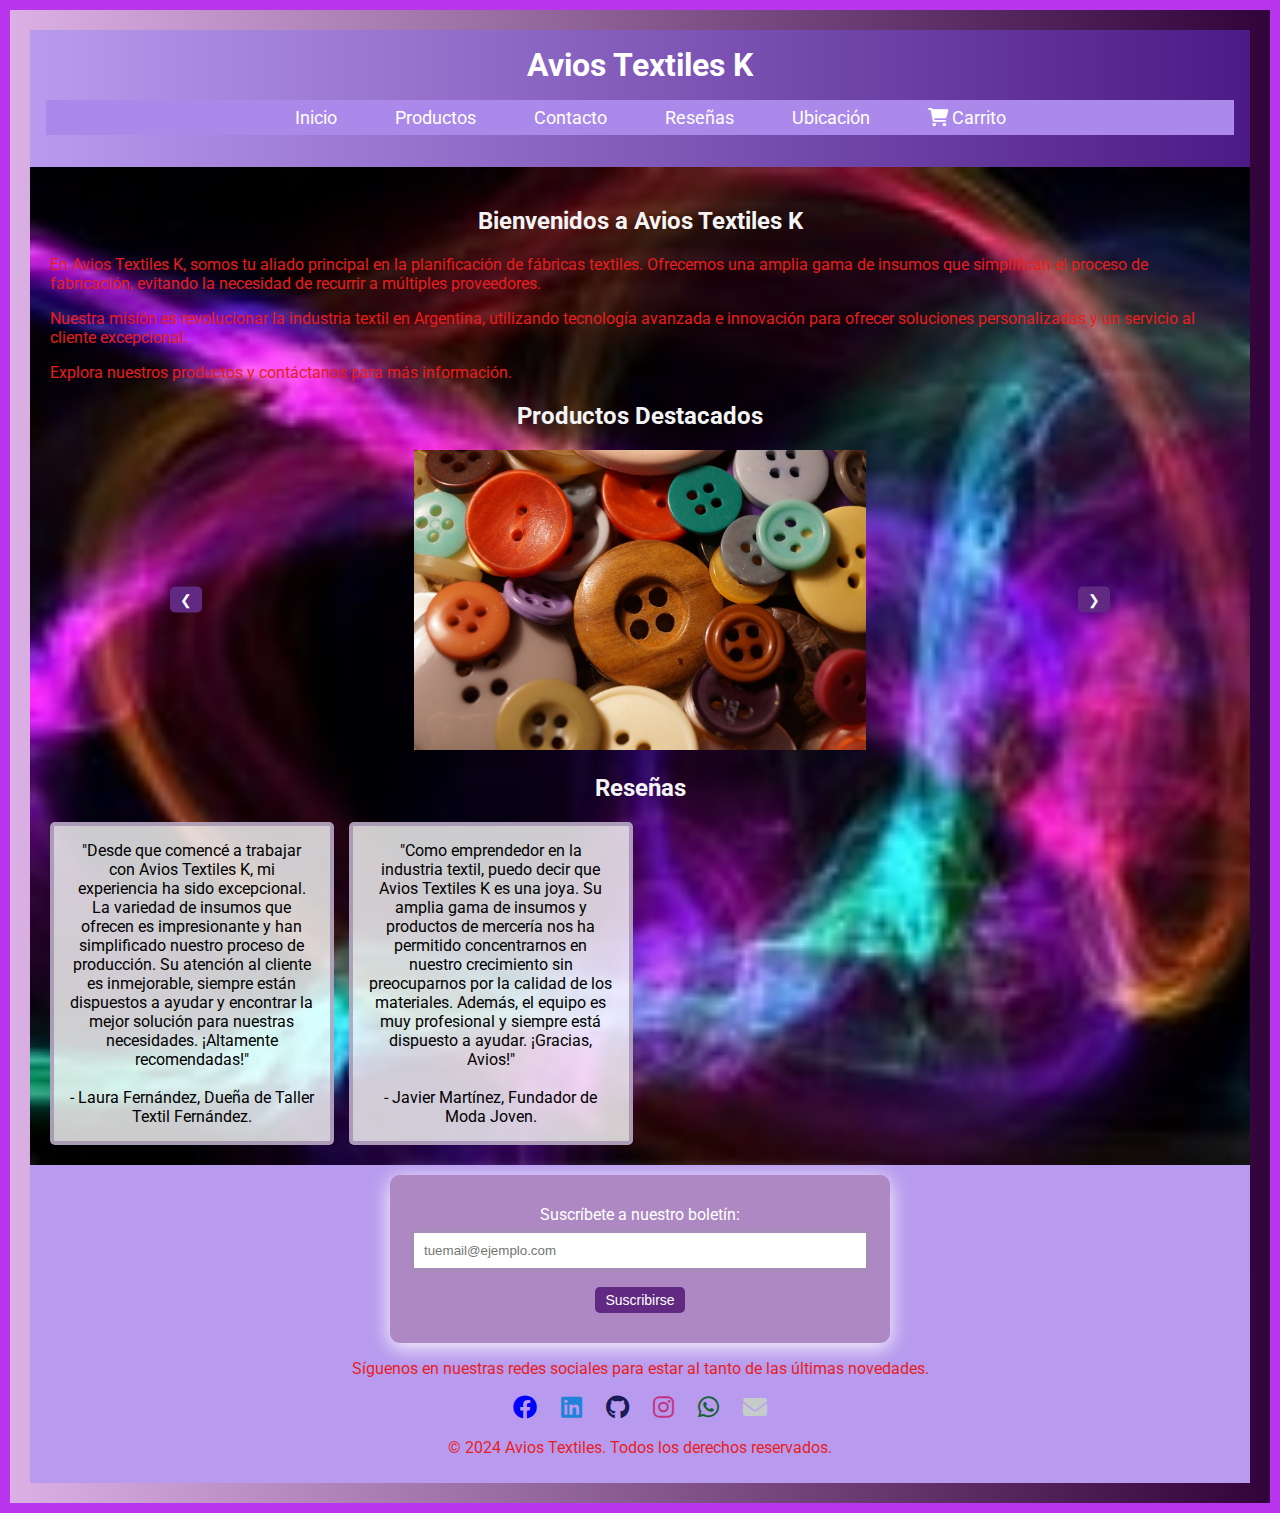
<file: src/main/resources/static/index.html>
<!DOCTYPE html>
<html lang="es">
<head>
    <meta charset="UTF-8" />
    <meta name="viewport" content="width=device-width, initial-scale=1" />
    <title>Avios Textiles - Inicio</title>
    <link rel="stylesheet" href="css/styles.css" />
    <link rel="stylesheet" href="https://cdnjs.cloudflare.com/ajax/libs/font-awesome/6.0.0-beta3/css/all.min.css" />
    <link href="https://fonts.googleapis.com/css2?family=Roboto:wght@400;700&display=swap" rel="stylesheet" />
    <link rel="icon" href="imagenes/favicon.ico" />
</head>
<body>
<div class="container">
    <header>
        <h1>Avios Textiles K</h1>
        <nav class="navbar navbar-expand-lg navbar-light" style="background-color: hsl(261, 71%, 73%);">
            <div class="collapse navbar-collapse" id="navbarNav">
                <ul class="navbar-nav">
                    <li class="nav-item"><a class="nav-link" href="index.html">Inicio</a></li>
                    <li class="nav-item"><a class="nav-link" href="pages/productos.html">Productos</a></li>
                    <li class="nav-item"><a class="nav-link" href="pages/contacto.html">Contacto</a></li>
                    <li class="nav-item"><a class="nav-link" href="pages/reseñas.html">Reseñas</a></li>
                    <li class="nav-item"><a class="nav-link" href="pages/ubicacion.html">Ubicación</a></li>
                    <li class="nav-item"><a class="nav-link" href="pages/carrito.html"><i class="fas fa-shopping-cart"></i> Carrito</a></li>
                </ul>
            </div>
        </nav>
    </header>

    <main>
        <section>
            <h2>Bienvenidos a Avios Textiles K</h2>
            <p>En Avios Textiles K, somos tu aliado principal en la planificación de fábricas textiles. Ofrecemos una amplia gama de insumos que simplifican el proceso de fabricación, evitando la necesidad de recurrir a múltiples proveedores.</p>
            <p>Nuestra misión es revolucionar la industria textil en Argentina, utilizando tecnología avanzada e innovación para ofrecer soluciones personalizadas y un servicio al cliente excepcional.</p>
            <p>Explora nuestros productos y contáctanos para más información.</p>
        </section>

        <section id="productos-destacados">
            <h2>Productos Destacados</h2>
            <div class="carousel">
                <div class="carousel-inner">
                    <div class="carousel-item active">
                        <img src="imagenes/productos/buttons-628819_1280.jpg" alt="Imagen 1" />
                    </div>
                    <div class="carousel-item">
                        <img src="imagenes/productos/2148145993.jpg" alt="Imagen 2" />
                    </div>
                    <div class="carousel-item">
                        <img src="imagenes/productos/OIP.jpeg" alt="Imagen 3" />
                    </div>
                    <div class="carousel-item">
                        <img src="imagenes/productos/2148212683.jpg" alt="Imagen 4" />
                    </div>
                    <div class="carousel-item">
                        <img src="imagenes/productos/2148283562.jpg" alt="Imagen 5" />
                    </div>
                </div>
                <div class="button-container">
                    <button class="prev" onclick="moveSlide(-1)">&#10094;</button>
                    <button class="next" onclick="moveSlide(1)">&#10095;</button>
                </div>
            </div>
        </section>

        <section id="reseñas">
            <h2>Reseñas</h2>
            <div class="grid-container">
                <div class="reseña">
                    "Desde que comencé a trabajar con Avios Textiles K, mi experiencia ha sido excepcional. La variedad de insumos que ofrecen es impresionante y han simplificado nuestro proceso de producción. Su atención al cliente es inmejorable, siempre están dispuestos a ayudar y encontrar la mejor solución para nuestras necesidades. ¡Altamente recomendadas!"<br /><br />
                    - Laura Fernández, Dueña de Taller Textil Fernández.
                </div>
                <div class="reseña">
                    "Como emprendedor en la industria textil, puedo decir que Avios Textiles K es una joya. Su amplia gama de insumos y productos de mercería nos ha permitido concentrarnos en nuestro crecimiento sin preocuparnos por la calidad de los materiales. Además, el equipo es muy profesional y siempre está dispuesto a ayudar. ¡Gracias, Avios!"<br /><br />
                    - Javier Martínez, Fundador de Moda Joven.
                </div>
                <!-- Más reseñas aquí -->
            </div>
        </section>
    </main>

    <footer>
        <nav>
            <form action="https://formspree.io/f/mbljlngj" method="post">
                <label for="email">Suscríbete a nuestro boletín:</label>
                <input type="email" id="email" name="email" placeholder="tuemail@ejemplo.com" required />
                <button type="submit">Suscribirse</button>
            </form>
            <p>Síguenos en nuestras redes sociales para estar al tanto de las últimas novedades.</p>
            <a href="https://www.facebook.com" target="_blank"><i class="fab fa-facebook" style="color: blue;"></i></a>
            <a href="https://www.linkedin.com" target="_blank"><i class="fab fa-linkedin" style="color: rgb(32, 131, 218);"></i></a>
            <a href="https://github.com" target="_blank"><i class="fab fa-github" style="color: rgb(26, 26, 86);"></i></a>
            <a href="https://www.instagram.com" target="_blank"><i class="fab fa-instagram" style="color: #C13584;"></i></a>
            <a href="https://wa.me/541122527518" target="_blank"><i class="fab fa-whatsapp" style="color: #146130;"></i></a>
            <a href="mailto:info@aviosk.com"><i class="fas fa-envelope" style="color: #c6ccc9;"></i></a>
        </nav>
        <p>&copy; 2024 Avios Textiles. Todos los derechos reservados.</p>
    </footer>
</div>

<script src="js/script.js"></script>
<script src="https://code.jquery.com/jquery-3.5.1.slim.min.js" crossorigin="anonymous"></script>
<script src="https://cdn.jsdelivr.net/npm/bootstrap@4.5.3/dist/js/bootstrap.bundle.min.js" crossorigin="anonymous"></script>
</body>
</html>
</file>
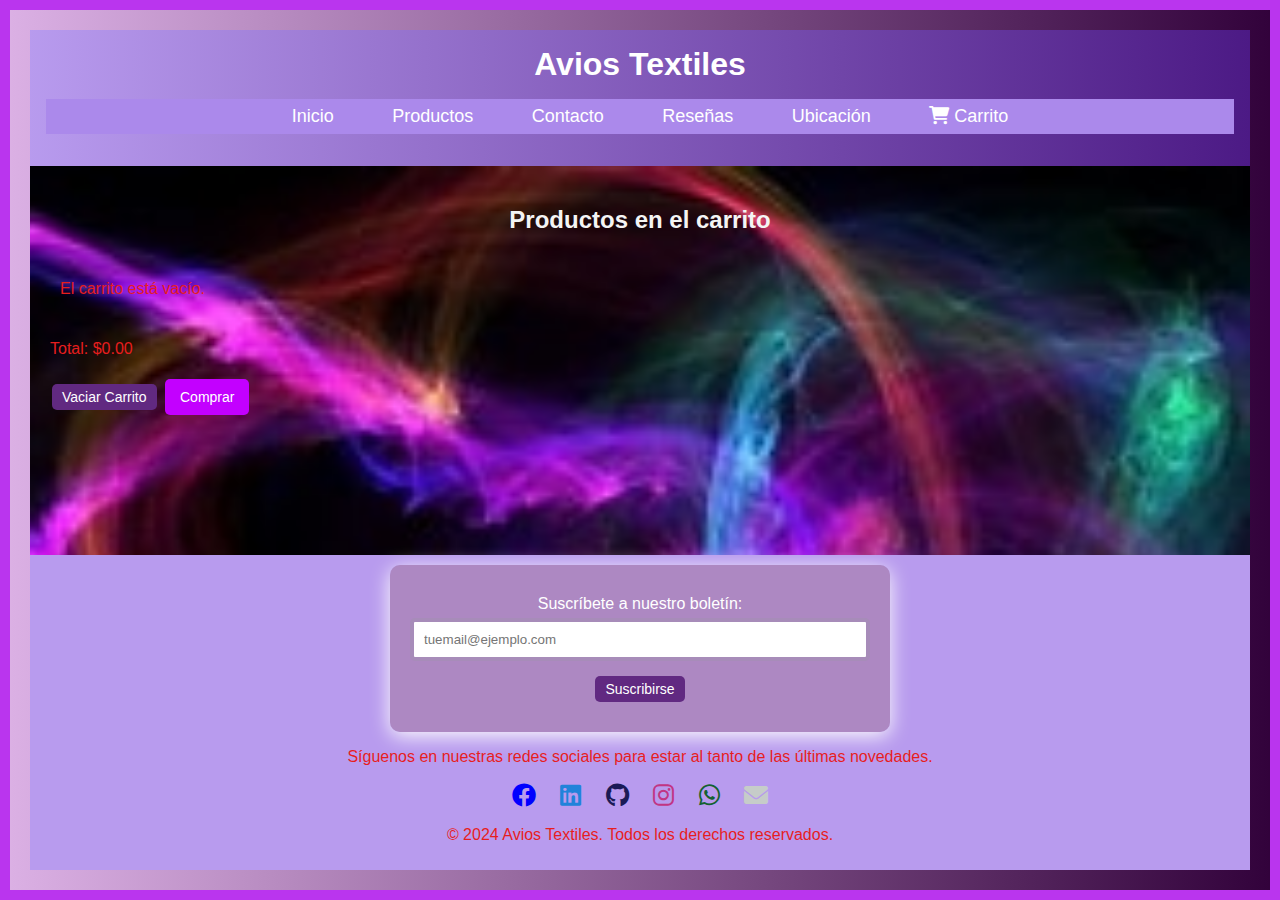
<file: src/main/resources/static/pages/carrito.html>
<!DOCTYPE html>
<html lang="es">
<head>
    <meta charset="UTF-8" />
    <meta name="viewport" content="width=device-width, initial-scale=1" />
    <title>Avios Textiles - Carrito</title>
    <link href="https://fonts.googleapis.com/css2?family=Lora:wght@400;700&display=swap" rel="stylesheet" />
    <link rel="stylesheet" href="https://cdnjs.cloudflare.com/ajax/libs/font-awesome/6.0.0-beta3/css/all.min.css" />
    <link rel="stylesheet" href="../css/styles.css" />
    <link rel="icon" href="../imagenes/favicon.ico" />
</head>
<body>
    <div class="container">
        <header>
            <h1>Avios Textiles</h1>
            <nav class="navbar navbar-expand-lg navbar-light" style="background-color: hsl(261, 71%, 73%);">
                <span class="navbar-toggler-icon"></span>
                <div class="collapse navbar-collapse" id="navbarNav">
                    <ul class="navbar-nav">
                        <li class="nav-item"><a class="nav-link" href="../index.html">Inicio</a></li>
                        <li class="nav-item"><a class="nav-link" href="productos.html">Productos</a></li>
                        <li class="nav-item"><a class="nav-link" href="contacto.html">Contacto</a></li>
                        <li class="nav-item"><a class="nav-link" href="reseñas.html">Reseñas</a></li>
                        <li class="nav-item"><a class="nav-link" href="ubicacion.html">Ubicación</a></li>
                        <li class="nav-item"><a class="nav-link" href="carrito.html"><i class="fas fa-shopping-cart"></i> Carrito</a></li>
                    </ul>
                </div>
            </nav>
        </header>

        <main>
            <section id="cart-items">
                <h2>Productos en el carrito</h2>
                <div id="cart-items-container"></div>
                <p id="total">Total: $0.00</p>
                <button id="clear-cart">Vaciar Carrito</button>
                <button id="buy-button">Comprar</button>

                <div id="payment-methods" style="display:none; margin-top: 20px;">
                    <h3>Selecciona un medio de pago</h3>
                    
                    <label for="user-name">Nombre:</label>
                    <input type="text" id="user-name" placeholder="Tu nombre" required />
                    
                    <label for="user-email">Correo electrónico:</label>
                    <input type="email" id="user-email" placeholder="tuemail@ejemplo.com" required />
                    
                    <select id="payment-select">
                        <option value="credit-card">Tarjeta de Crédito</option>
                        <option value="debit-card">Tarjeta de Débito</option>
                        <option value="paypal">PayPal</option>
                    </select>
                    <button id="confirm-payment">Confirmar Pago</button>
                </div>
            </section>
        </main>

        <footer>
            <nav>
                <form action="https://formspree.io/f/mbljlngj" method="post">
                    <label for="email">Suscríbete a nuestro boletín:</label>
                    <input type="email" id="email" name="email" placeholder="tuemail@ejemplo.com" required />
                    <button type="submit">Suscribirse</button>
                </form>
                <p>Síguenos en nuestras redes sociales para estar al tanto de las últimas novedades.</p>
                <a href="https://www.facebook.com" target="_blank"><i class="fab fa-facebook" style="color: blue;"></i></a>
                <a href="https://www.linkedin.com" target="_blank"><i class="fab fa-linkedin" style="color: rgb(32, 131, 218);"></i></a>
                <a href="https://github.com" target="_blank"><i class="fab fa-github" style="color: rgb(26, 26, 86);"></i></a>
                <a href="https://www.instagram.com" target="_blank"><i class="fab fa-instagram" style="color: #C13584;"></i></a>
                <a href="https://wa.me/541122527518" target="_blank"><i class="fab fa-whatsapp" style="color: #146130;"></i></a>
                <a href="mailto:info@aviosk.com"><i class="fas fa-envelope" style="color: #c6ccc9;"></i></a>
            </nav>
            <p>&copy; 2024 Avios Textiles. Todos los derechos reservados.</p>
        </footer>
    </div>

    <script src="../js/app.js"></script>
    <script src="https://code.jquery.com/jquery-3.5.1.slim.min.js" crossorigin="anonymous"></script>
    <script src="https://cdn.jsdelivr.net/npm/bootstrap@4.5.3/dist/js/bootstrap.bundle.min.js" crossorigin="anonymous"></script>
</body>
</html>
</file>
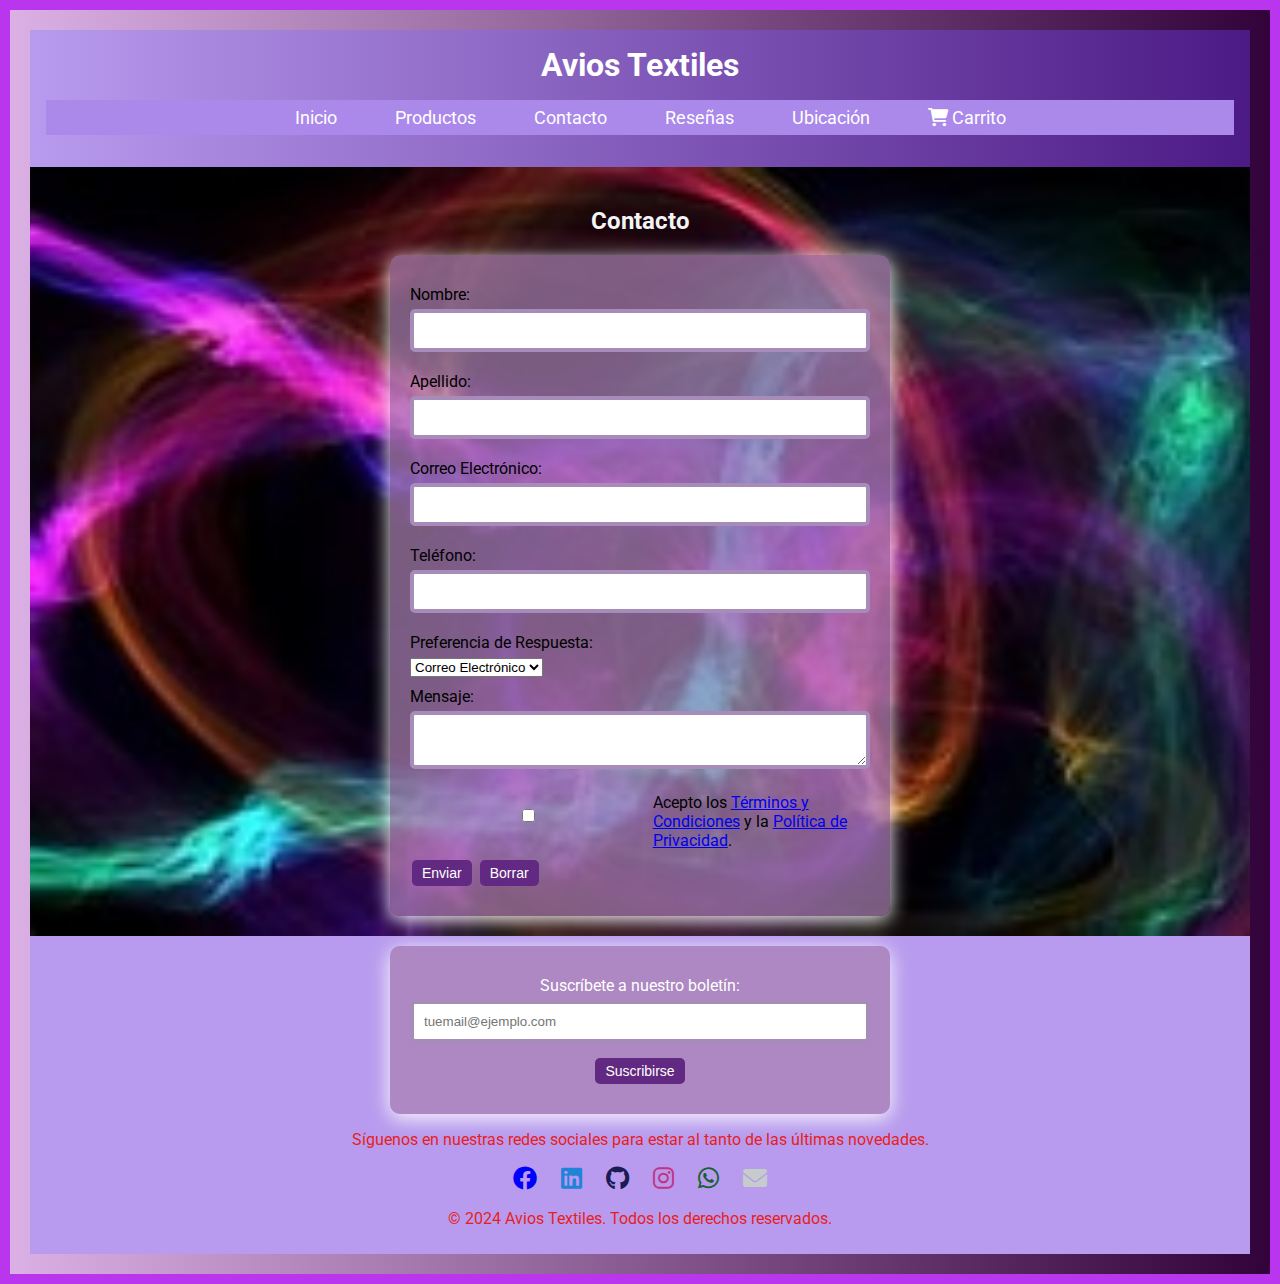
<file: src/main/resources/static/pages/contacto.html>
<!DOCTYPE html>
<html lang="es">
<head>
    <meta charset="UTF-8" />
    <meta name="viewport" content="width=device-width, initial-scale=1" />
    <link rel="stylesheet" href="https://cdnjs.cloudflare.com/ajax/libs/font-awesome/6.0.0-beta3/css/all.min.css" />
    <link href="https://fonts.googleapis.com/css2?family=Roboto:wght@400;700&display=swap" rel="stylesheet" />
    <link rel="stylesheet" href="../css/styles.css" />
    <link rel="icon" href="../imagenes/favicon.ico" />
    <title>Avios Textiles - Contacto</title>
</head>
<body>
    <div class="container">
        <header>
            <h1>Avios Textiles</h1>
            <nav class="navbar navbar-expand-lg navbar-light" style="background-color: hsl(261, 71%, 73%);">
                <span class="navbar-toggler-icon"></span>
                <div class="collapse navbar-collapse" id="navbarNav">
                    <ul class="navbar-nav">
                        <li class="nav-item"><a class="nav-link" href="../index.html">Inicio</a></li>
                        <li class="nav-item"><a class="nav-link" href="productos.html">Productos</a></li>
                        <li class="nav-item"><a class="nav-link" href="contacto.html">Contacto</a></li>
                        <li class="nav-item"><a class="nav-link" href="reseñas.html">Reseñas</a></li>
                        <li class="nav-item"><a class="nav-link" href="ubicacion.html">Ubicación</a></li>
                        <li class="nav-item"><a class="nav-link" href="carrito.html"><i class="fas fa-shopping-cart"></i> Carrito</a></li>
                    </ul>
                </div>
            </nav>
        </header>

        <main>
            <section id="contacto">
                <h2>Contacto</h2>
                <form action="https://formspree.io/f/mbljlngj" method="POST">
                    <label for="nombre">Nombre:</label>
                    <input type="text" id="nombre" name="nombre" required />

                    <label for="apellido">Apellido:</label>
                    <input type="text" id="apellido" name="apellido" required />

                    <label for="email">Correo Electrónico:</label>
                    <input type="email" id="email" name="email" required />

                    <label for="telefono">Teléfono:</label>
                    <input type="tel" id="telefono" name="telefono" />

                    <label for="preferencia">Preferencia de Respuesta:</label>
                    <select id="preferencia" name="preferencia">
                        <option value="correo">Correo Electrónico</option>
                        <option value="telefono">Teléfono</option>
                    </select>

                    <label for="mensaje">Mensaje:</label>
                    <textarea id="mensaje" name="mensaje" required></textarea>

                    <div class="terminos-privacidad">
                        <input type="checkbox" id="terminos" name="terminos" required />
                        <label for="terminos">
                            Acepto los
                            <a href="./terminos-y-condiciones.html" target="_blank">Términos y Condiciones</a>
                            y la
                            <a href="./politica-de-privacidad.html" target="_blank">Política de Privacidad</a>.
                        </label>
                    </div>

                    <button type="submit">Enviar</button>
                    <button type="reset">Borrar</button>
                </form>
            </section>
        </main>

        <footer>
            <nav>
                <form action="https://formspree.io/f/mbljlngj" method="post">
                    <label for="email">Suscríbete a nuestro boletín:</label>
                    <input type="email" id="email" name="email" placeholder="tuemail@ejemplo.com" required />
                    <button type="submit">Suscribirse</button>
                </form>
                <p>Síguenos en nuestras redes sociales para estar al tanto de las últimas novedades.</p>
                <a href="https://www.facebook.com" target="_blank"><i class="fab fa-facebook" style="color: blue;"></i></a>
                <a href="https://www.linkedin.com" target="_blank"><i class="fab fa-linkedin" style="color: rgb(32, 131, 218);"></i></a>
                <a href="https://github.com" target="_blank"><i class="fab fa-github" style="color: rgb(26, 26, 86);"></i></a>
                <a href="https://www.instagram.com" target="_blank"><i class="fab fa-instagram" style="color: #C13584;"></i></a>
                <a href="https://wa.me/541122527518" target="_blank"><i class="fab fa-whatsapp" style="color: #146130;"></i></a>
                <a href="mailto:info@aviosk.com"><i class="fas fa-envelope" style="color: #c6ccc9;"></i></a>
            </nav>
            <p>&copy; 2024 Avios Textiles. Todos los derechos reservados.</p>
        </footer>
    </div>

    <script src="https://code.jquery.com/jquery-3.5.1.slim.min.js" crossorigin="anonymous"></script>
    <script src="https://cdn.jsdelivr.net/npm/bootstrap@4.5.3/dist/js/bootstrap.bundle.min.js" crossorigin="anonymous"></script>
</body>
</html>
</file>
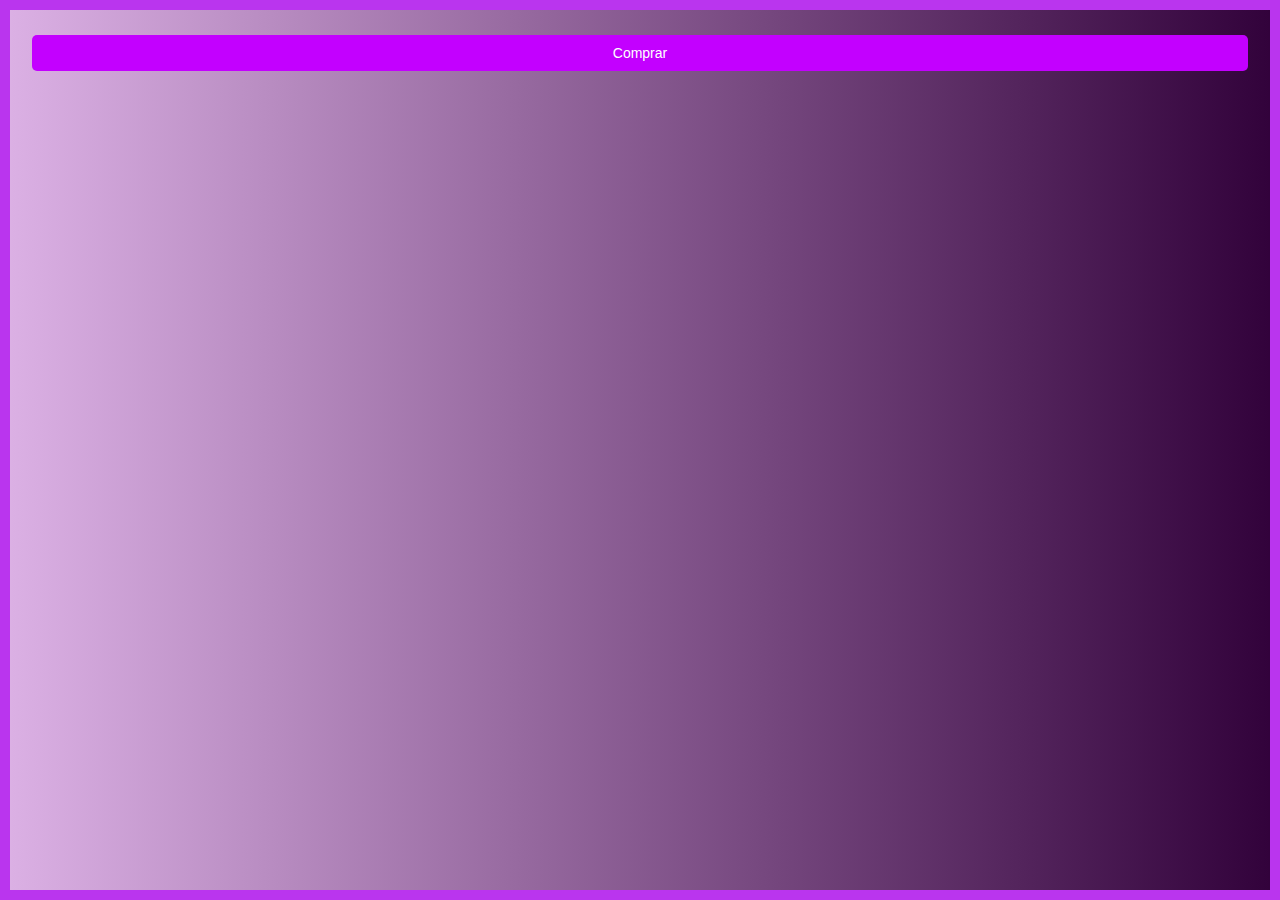
<file: src/main/resources/static/pages/mediodepago.html>
<!DOCTYPE html>
<html lang="es">
<head>
  <meta charset="UTF-8" />
  <meta name="viewport" content="width=device-width, initial-scale=1" />
  <title>Seleccionar Medio de Pago</title>
  <link rel="stylesheet" href="../css/styles.css" />
  <link rel="icon" href="../imagenes/favicon.ico" />
</head>
<body>
  <main class="container">
    <button id="buy-button">Comprar</button>

    <div id="payment-methods" style="display:none; margin-top: 20px;">
      <h3>Selecciona un medio de pago</h3>
      <select id="payment-select">
        <option value="credit-card">Tarjeta de Crédito</option>
        <option value="debit-card">Tarjeta de Débito</option>
        <option value="paypal">PayPal</option>
      </select>
      <button id="confirm-payment">Confirmar Pago</button>
    </div>
  </main>

  <script src="../js/app.js"></script>
</body>
</html>
</file>
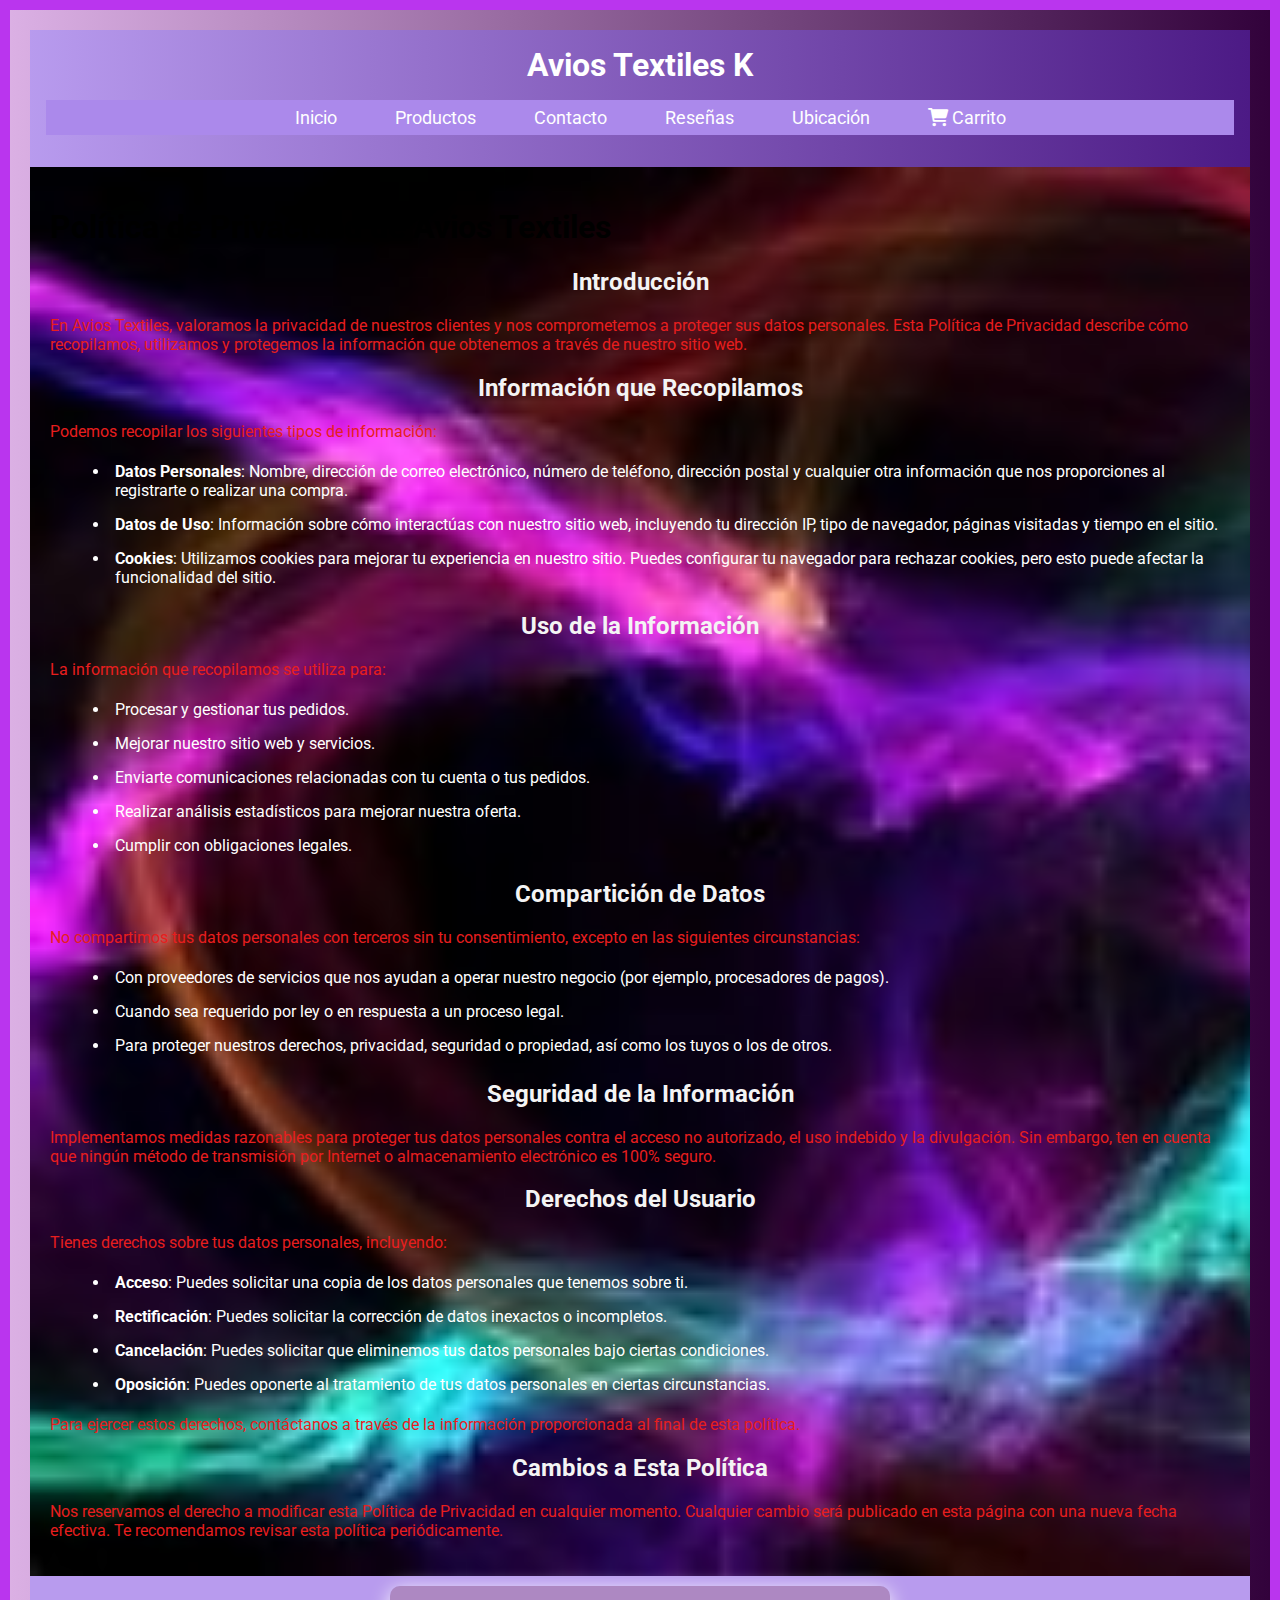
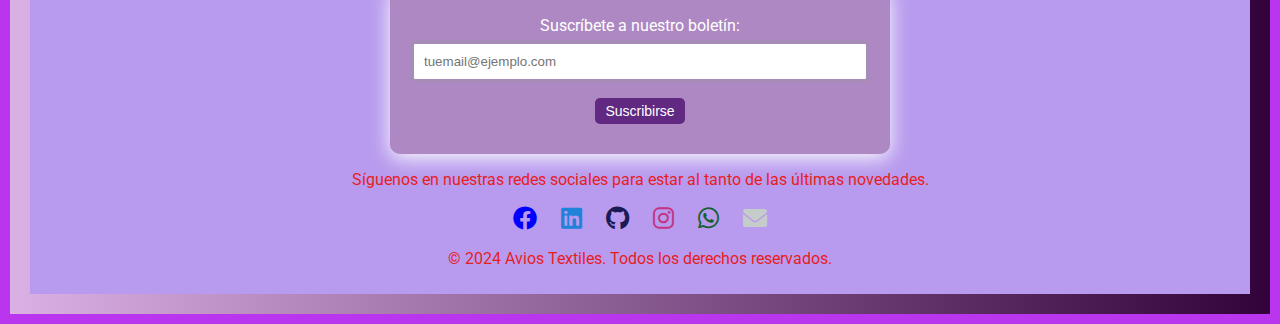
<file: src/main/resources/static/pages/politica-de-privacidad.html>
<!DOCTYPE html>
<html lang="es">
<head>
    <meta charset="UTF-8" />
    <meta name="viewport" content="width=device-width, initial-scale=1" />
    <title>Política de Privacidad - Avios Textiles</title>
    <link rel="stylesheet" href="https://cdnjs.cloudflare.com/ajax/libs/font-awesome/6.0.0-beta3/css/all.min.css" />
    <link href="https://fonts.googleapis.com/css2?family=Roboto:wght@400;700&display=swap" rel="stylesheet" />
    <link rel="stylesheet" href="../css/styles.css" />
    <link rel="icon" href="../imagenes/favicon.ico" />
</head>
<body>
    <div class="container">
        <header>
            <h1>Avios Textiles K</h1>
            <nav class="navbar navbar-expand-lg navbar-light" style="background-color: hsl(261, 71%, 73%);">
                <span class="navbar-toggler-icon"></span>
                <div class="collapse navbar-collapse" id="navbarNav">
                    <ul class="navbar-nav">
                        <li class="nav-item"><a class="nav-link" href="../index.html">Inicio</a></li>
                        <li class="nav-item"><a class="nav-link" href="productos.html">Productos</a></li>
                        <li class="nav-item"><a class="nav-link" href="contacto.html">Contacto</a></li>
                        <li class="nav-item"><a class="nav-link" href="reseñas.html">Reseñas</a></li>
                        <li class="nav-item"><a class="nav-link" href="ubicacion.html">Ubicación</a></li>
                        <li class="nav-item"><a class="nav-link" href="carrito.html"><i class="fas fa-shopping-cart"></i> Carrito</a></li>
                    </ul>
                </div>
            </nav>
        </header>

        <main>
            <section>
                <h1>Política de Privacidad de Avios Textiles</h1>

                <h2>Introducción</h2>
                <p>En Avios Textiles, valoramos la privacidad de nuestros clientes y nos comprometemos a proteger sus datos personales. Esta Política de Privacidad describe cómo recopilamos, utilizamos y protegemos la información que obtenemos a través de nuestro sitio web.</p>
                
                <h2>Información que Recopilamos</h2>
                <p>Podemos recopilar los siguientes tipos de información:</p>
                <ul>
                    <li><strong>Datos Personales</strong>: Nombre, dirección de correo electrónico, número de teléfono, dirección postal y cualquier otra información que nos proporciones al registrarte o realizar una compra.</li>
                    <li><strong>Datos de Uso</strong>: Información sobre cómo interactúas con nuestro sitio web, incluyendo tu dirección IP, tipo de navegador, páginas visitadas y tiempo en el sitio.</li>
                    <li><strong>Cookies</strong>: Utilizamos cookies para mejorar tu experiencia en nuestro sitio. Puedes configurar tu navegador para rechazar cookies, pero esto puede afectar la funcionalidad del sitio.</li>
                </ul>
                
                <h2>Uso de la Información</h2>
                <p>La información que recopilamos se utiliza para:</p>
                <ul>
                    <li>Procesar y gestionar tus pedidos.</li>
                    <li>Mejorar nuestro sitio web y servicios.</li>
                    <li>Enviarte comunicaciones relacionadas con tu cuenta o tus pedidos.</li>
                    <li>Realizar análisis estadísticos para mejorar nuestra oferta.</li>
                    <li>Cumplir con obligaciones legales.</li>
                </ul>
                
                <h2>Compartición de Datos</h2>
                <p>No compartimos tus datos personales con terceros sin tu consentimiento, excepto en las siguientes circunstancias:</p>
                <ul>
                    <li>Con proveedores de servicios que nos ayudan a operar nuestro negocio (por ejemplo, procesadores de pagos).</li>
                    <li>Cuando sea requerido por ley o en respuesta a un proceso legal.</li>
                    <li>Para proteger nuestros derechos, privacidad, seguridad o propiedad, así como los tuyos o los de otros.</li>
                </ul>
                
                <h2>Seguridad de la Información</h2>
                <p>Implementamos medidas razonables para proteger tus datos personales contra el acceso no autorizado, el uso indebido y la divulgación. Sin embargo, ten en cuenta que ningún método de transmisión por Internet o almacenamiento electrónico es 100% seguro.</p>
                
                <h2>Derechos del Usuario</h2>
                <p>Tienes derechos sobre tus datos personales, incluyendo:</p>
                <ul>
                    <li><strong>Acceso</strong>: Puedes solicitar una copia de los datos personales que tenemos sobre ti.</li>
                    <li><strong>Rectificación</strong>: Puedes solicitar la corrección de datos inexactos o incompletos.</li>
                    <li><strong>Cancelación</strong>: Puedes solicitar que eliminemos tus datos personales bajo ciertas condiciones.</li>
                    <li><strong>Oposición</strong>: Puedes oponerte al tratamiento de tus datos personales en ciertas circunstancias.</li>
                </ul>
                
                <p>Para ejercer estos derechos, contáctanos a través de la información proporcionada al final de esta política.</p>
                
                <h2>Cambios a Esta Política</h2>
                <p>Nos reservamos el derecho a modificar esta Política de Privacidad en cualquier momento. Cualquier cambio será publicado en esta página con una nueva fecha efectiva. Te recomendamos revisar esta política periódicamente.</p>
            </section>
        </main>

        <footer>
            <nav>
                <!-- Suscripción al boletín -->
                <form action="https://formspree.io/f/mbljlngj" method="post">
                    <label for="email">Suscríbete a nuestro boletín:</label>
                    <input type="email" id="email" name="email" placeholder="tuemail@ejemplo.com" required />
                    <button type="submit">Suscribirse</button>
                </form>
                <!-- Mensaje sobre redes sociales -->
                <p>Síguenos en nuestras redes sociales para estar al tanto de las últimas novedades.</p>

                <a href="https://www.facebook.com" target="_blank"><i class="fab fa-facebook" style="color: blue;"></i></a> 
                <a href="https://www.linkedin.com" target="_blank"><i class="fab fa-linkedin" style="color: rgb(32, 131, 218);"></i></a> 
                <a href="https://github.com" target="_blank"><i class="fab fa-github" style="color: rgb(26, 26, 86);"></i></a> 
                <a href="https://www.instagram.com" target="_blank"><i class="fab fa-instagram" style="color: #C13584;"></i></a>
                <a href="https://wa.me/541122527518" target="_blank"><i class="fab fa-whatsapp" style="color: #146130;"></i></a>
                <a href="mailto:info@aviosK.com"><i class="fas fa-envelope" style="color: #c6ccc9;"></i></a>
            </nav>
            <p>&copy; 2024 Avios Textiles. Todos los derechos reservados.</p>
        </footer>
    </div>
    <script src="https://code.jquery.com/jquery-3.5.1.slim.min.js" crossorigin="anonymous"></script>
    <script src="https://cdn.jsdelivr.net/npm/bootstrap@4.5.3/dist/js/bootstrap.bundle.min.js" crossorigin="anonymous"></script>
</body>
</html>
</file>
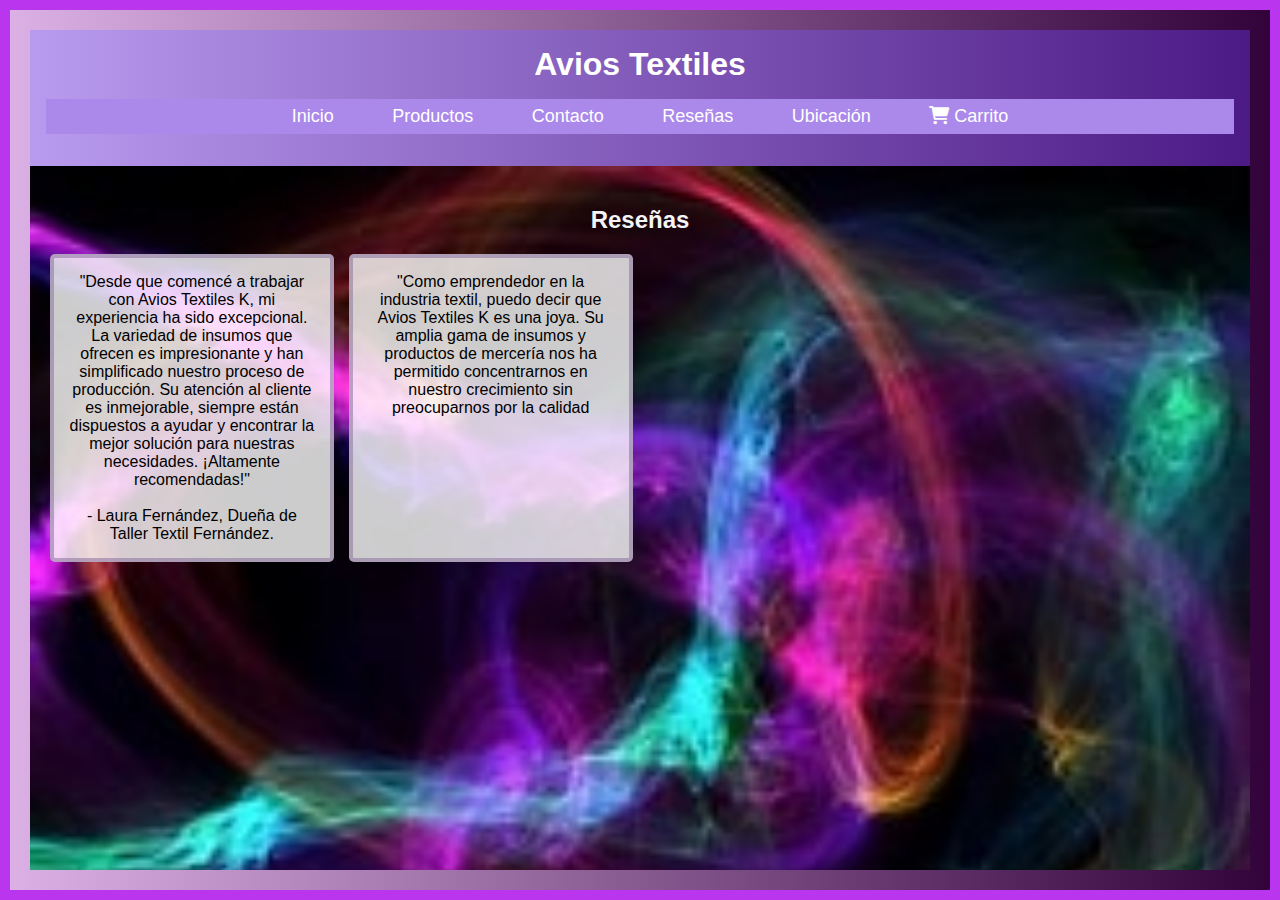
<file: src/main/resources/static/pages/reseñas.html>
<!DOCTYPE html>
<html lang="es">
<head>
    <meta charset="UTF-8" />
    <meta name="viewport" content="width=device-width, initial-scale=1" />
    <title>Avios Textiles - Reseñas</title>
    <link href="https://fonts.googleapis.com/css2?family=Lora:wght@400;700&display=swap" rel="stylesheet" />
    <link rel="stylesheet" href="https://cdnjs.cloudflare.com/ajax/libs/font-awesome/6.0.0-beta3/css/all.min.css" />
    <link rel="stylesheet" href="../css/styles.css" />
    <link rel="icon" href="../imagenes/favicon.ico" />
</head>
<body>
    <div class="container">
        <header>
            <h1>Avios Textiles</h1>
            <nav class="navbar navbar-expand-lg navbar-light" style="background-color: hsl(261, 71%, 73%);">
                <span class="navbar-toggler-icon"></span>
                <div class="collapse navbar-collapse" id="navbarNav">
                    <ul class="navbar-nav">
                        <li class="nav-item"><a class="nav-link" href="../index.html">Inicio</a></li>
                        <li class="nav-item"><a class="nav-link" href="productos.html">Productos</a></li>
                        <li class="nav-item"><a class="nav-link" href="contacto.html">Contacto</a></li>
                        <li class="nav-item"><a class="nav-link" href="reseñas.html">Reseñas</a></li>
                        <li class="nav-item"><a class="nav-link" href="ubicacion.html">Ubicación</a></li>
                        <li class="nav-item"><a class="nav-link" href="carrito.html"><i class="fas fa-shopping-cart"></i> Carrito</a></li>
                    </ul>
                </div>
            </nav>
        </header>

        <main>
            <section id="reseñas">
                <h2>Reseñas</h2>
                <div class="grid-container">
                    <div class="reseña">
                        "Desde que comencé a trabajar con Avios Textiles K, mi experiencia ha sido excepcional. La variedad de insumos que ofrecen es impresionante y han simplificado nuestro proceso de producción. Su atención al cliente es inmejorable, siempre están dispuestos a ayudar y encontrar la mejor solución para nuestras necesidades. ¡Altamente recomendadas!"<br /><br />
                        - Laura Fernández, Dueña de Taller Textil Fernández.
                    </div>
                    <div class="reseña">
                        "Como emprendedor en la industria textil, puedo decir que Avios Textiles K es una joya. Su amplia gama de insumos y productos de mercería nos ha permitido concentrarnos en nuestro crecimiento sin preocuparnos por la calidad
</file>
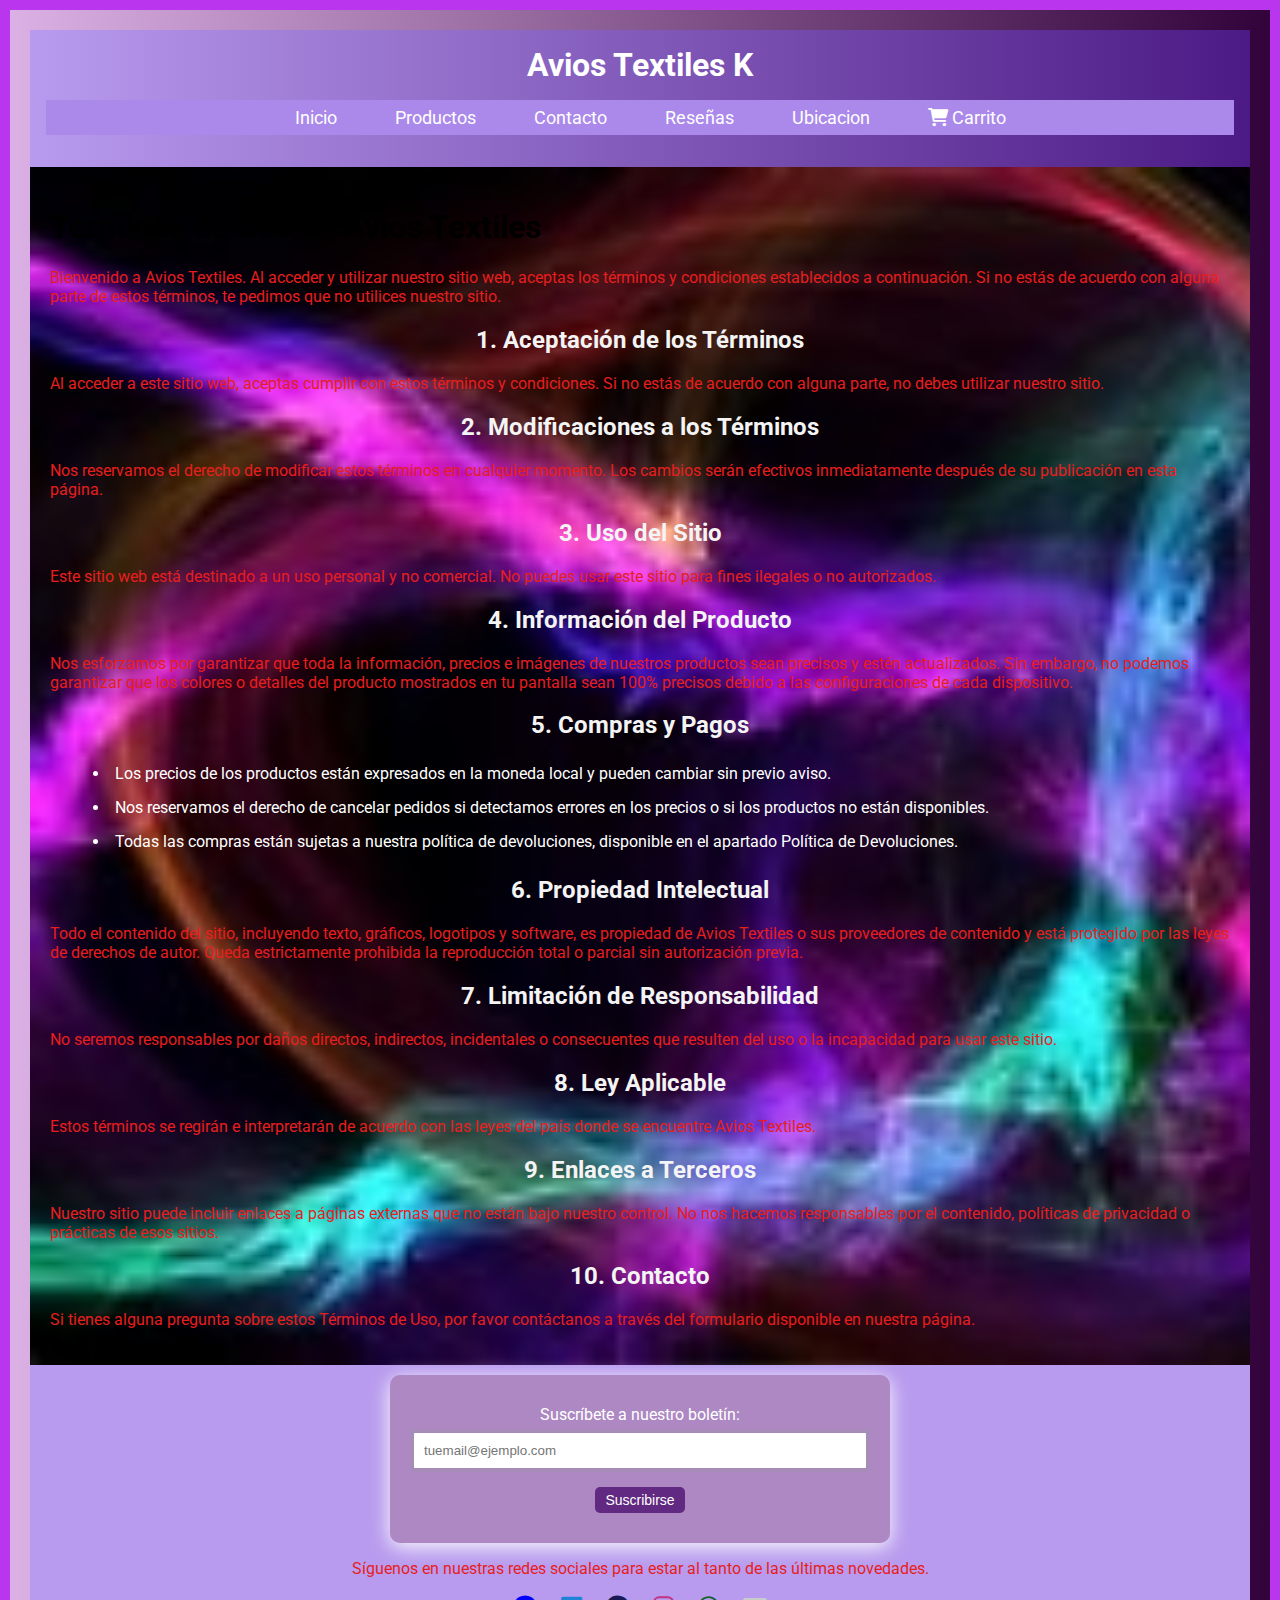
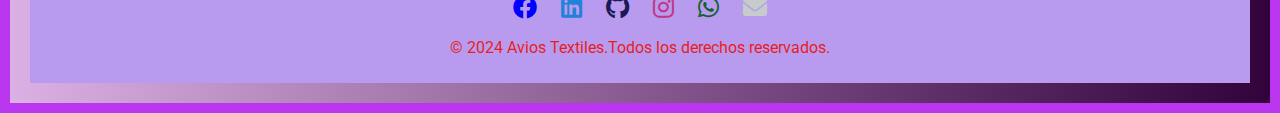
<file: src/main/resources/static/pages/terminos-y-condiciones.html>
<!DOCTYPE html>
<html lang="es">
<head>
    <meta charset="UTF-8">
    <meta name="viewport" content="width=device-width, initial-scale=1.0">
    <link rel="stylesheet" href="https://cdnjs.cloudflare.com/ajax/libs/font-awesome/6.0.0-beta3/css/all.min.css"> 
    <link href="https://fonts.googleapis.com/css2?family=Roboto:wght@400;700&display=swap" rel="stylesheet">
    <link rel="stylesheet" href="../css/styles.css">
    <link rel="icon" href="../imagenes/favicon.ico">
    <link rel="stylesheet" href="https://cdnjs.cloudflare.com/ajax/libs/font-awesome/6.0.0-beta3/css/all.min.css"> 
    <title>Términos y Condiciones - Avios Textiles</title>
</head>
<body>
    <div class="container">
        <header>
            <h1>Avios Textiles K</h1>
            <nav class="navbar navbar-expand-lg navbar-light" style="background-color: hsl(261, 71%, 73%);">
                <span class="navbar-toggler-icon"></span>
            </button>
            <div class="collapse navbar-collapse" id="navbarNav">
                <ul class="navbar-nav">
                    <li class="nav-item"><a class="nav-link" href="../index.html">Inicio</a></li>
                    <li class="nav-item"><a class="nav-link" href="productos.html">Productos</a></li>
                    <li class="nav-item"><a class="nav-link" href="contacto.html">Contacto</a></li>
                    <li class="nav-item"><a class="nav-link" href="reseñas.html">Reseñas</a></li>
                    <li class="nav-item"><a class="nav-link" href="ubicacion.html">Ubicacion</a></li> 
                    <li class="nav-item"><a class="nav-link" href="carrito.html"><i class="fas fa-shopping-cart"></i> Carrito</a></li>
                </ul>
            </div>
        </nav>
        </header>

        <main>
            <section>
                <h1>Términos de Uso de Avios Textiles</h1>
                <p>Bienvenido a Avios Textiles. Al acceder y utilizar nuestro sitio web, aceptas los términos y condiciones establecidos a continuación. Si no estás de acuerdo con alguna parte de estos términos, te pedimos que no utilices nuestro sitio.</p>
                
                <h2>1. Aceptación de los Términos</h2>
                <p>Al acceder a este sitio web, aceptas cumplir con estos términos y condiciones. Si no estás de acuerdo con alguna parte, no debes utilizar nuestro sitio.</p>
                
                <h2>2. Modificaciones a los Términos</h2>
                <p>Nos reservamos el derecho de modificar estos términos en cualquier momento. Los cambios serán efectivos inmediatamente después de su publicación en esta página.</p>
                
                <h2>3. Uso del Sitio</h2>
                <p>Este sitio web está destinado a un uso personal y no comercial. No puedes usar este sitio para fines ilegales o no autorizados.</p>
                
                <h2>4. Información del Producto</h2>
                <p>Nos esforzamos por garantizar que toda la información, precios e imágenes de nuestros productos sean precisos y estén actualizados. Sin embargo, no podemos garantizar que los colores o detalles del producto mostrados en tu pantalla sean 100% precisos debido a las configuraciones de cada dispositivo.</p>
                
                <h2>5. Compras y Pagos</h2>
                <ul>
                    <li>Los precios de los productos están expresados en la moneda local y pueden cambiar sin previo aviso.</li>
                    <li>Nos reservamos el derecho de cancelar pedidos si detectamos errores en los precios o si los productos no están disponibles.</li>
                    <li>Todas las compras están sujetas a nuestra política de devoluciones, disponible en el apartado Política de Devoluciones.</li>
                </ul>
                
                <h2>6. Propiedad Intelectual</h2>
                <p>Todo el contenido del sitio, incluyendo texto, gráficos, logotipos y software, es propiedad de Avios Textiles o sus proveedores de contenido y está protegido por las leyes de derechos de autor. Queda estrictamente prohibida la reproducción total o parcial sin autorización previa.</p>
                
                <h2>7. Limitación de Responsabilidad</h2>
                <p>No seremos responsables por daños directos, indirectos, incidentales o consecuentes que resulten del uso o la incapacidad para usar este sitio.</p>
                
                <h2>8. Ley Aplicable</h2>
                <p>Estos términos se regirán e interpretarán de acuerdo con las leyes del país donde se encuentre Avios Textiles.</p>
                
                <h2>9. Enlaces a Terceros</h2>
                <p>Nuestro sitio puede incluir enlaces a páginas externas que no están bajo nuestro control. No nos hacemos responsables por el contenido, políticas de privacidad o prácticas de esos sitios.</p>
                
                <h2>10. Contacto</h2>
                <p>Si tienes alguna pregunta sobre estos Términos de Uso, por favor contáctanos a través del formulario disponible en nuestra página.</p>
            </section>
        </main>
        <footer>
            <nav>
                 <!-- Suscripción al boletín -->
                <form action="https://formspree.io/f/mbljlngj" method="post">
                  <label for="email">Suscríbete a nuestro boletín:</label>
                  <input type="email" id="email" name="email" placeholder="tuemail@ejemplo.com" required>
                  <button type="submit">Suscribirse</button>
                </form>
                <!-- Mensaje sobre redes sociales -->
                <p>Síguenos en nuestras redes sociales para estar al tanto de las últimas novedades.</p>

                <a href="https://www.facebook.com" target="_blank"><i class="fab fa-facebook" style="color: blue;"></i></a> 
                <a href="https://www.linkedin.com" target="_blank"><i class="fab fa-linkedin" style="color: rgb(32, 131, 218);"></i></a> 
                <a href="https://github.com" target="_blank"><i class="fab fa-github" style="color: rgb(26, 26, 86);"></i></a> 
                <a href="https://www.instagram.com" target="_blank"><i class="fab fa-instagram" style="color: #C13584;"></i></a>
                <a href="https://wa.me/541122527518" target="_blank"><i class="fab fa-whatsapp" style="color: #146130;"></i></a>
                <a href="mailto:aviosk.com"><i class="fas fa-envelope" style="color: #c6ccc9;"></i></a>
            </nav>
            <p>&copy; 2024 Avios Textiles.Todos los derechos reservados. </p>
        </footer>
    </div>
    <script src="https://code.jquery.com/jquery-3.5.1.slim.min.js" integrity="sha384-DfXdz2htPH0lsSSs5nCTpuj/zy4C+OGpamoFVy38MVBnE+IbbVYUew+OrCXaRkfj" crossorigin="anonymous"></script>
<script src="https://cdn.jsdelivr.net/npm/bootstrap@4.5.3/dist/js/bootstrap.bundle.min.js" integrity="sha384-ho+j7jyWK8fNQe+A12Hb8AhRq26LrZ/JpcUGGOn+Y7RsweNrtN/tE3MoK7ZeZDyx" crossorigin="anonymous"></script>
    
</body>
</html>
</file>
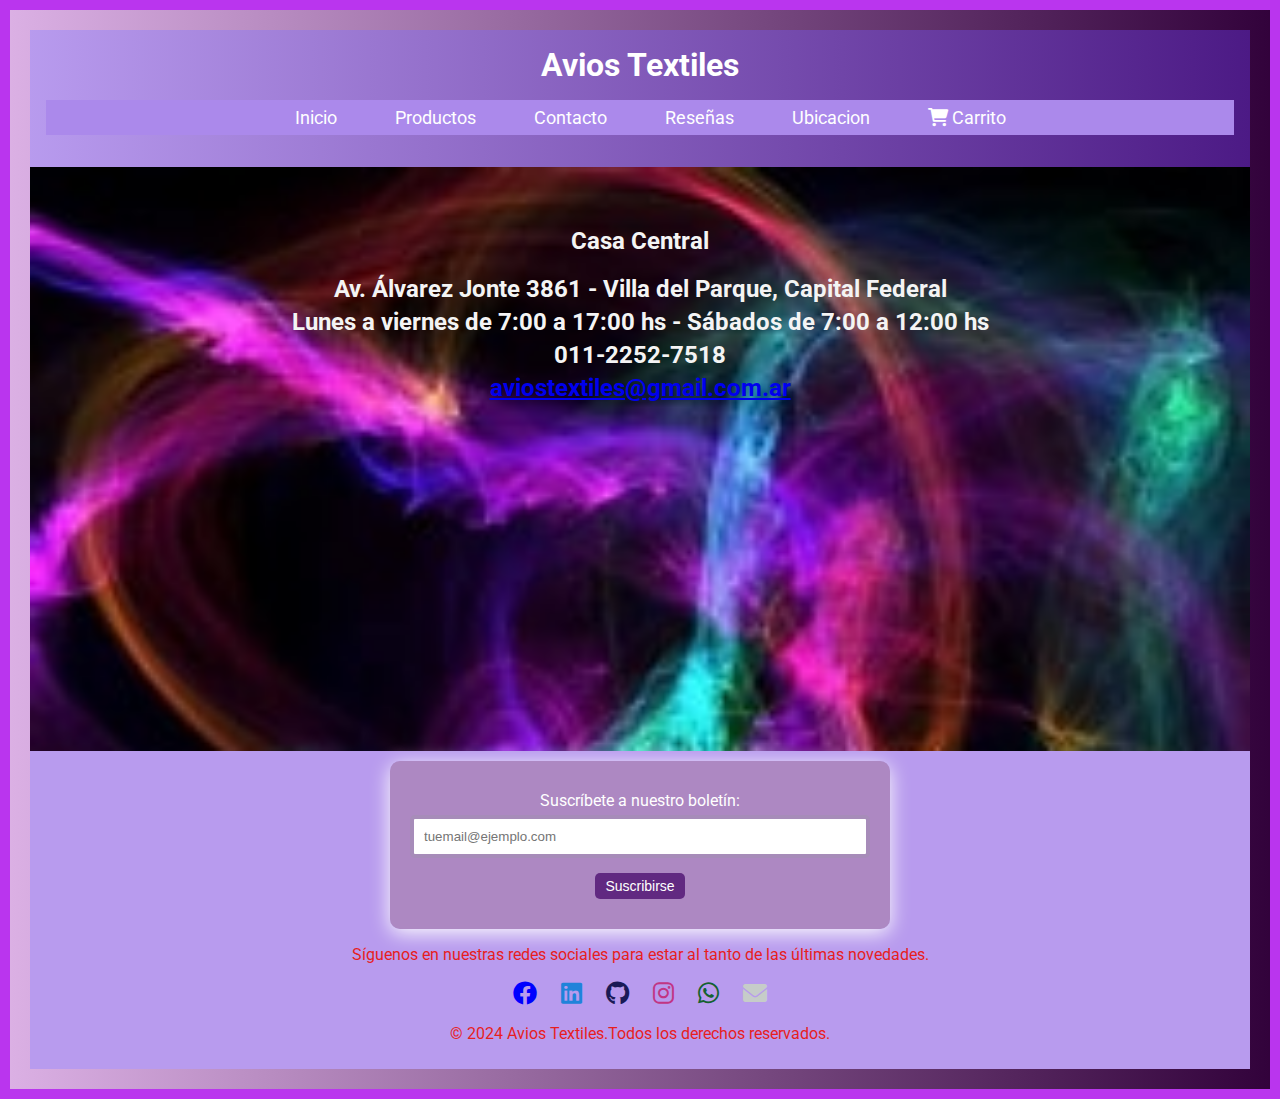
<file: src/main/resources/static/pages/ubicacion.html>
<!DOCTYPE html>
<html lang="es">
<head>
    <meta charset="UTF-8">
    <meta name="viewport" content="width=device-width, initial-scale=1.0">
    <link rel="stylesheet" href="https://cdnjs.cloudflare.com/ajax/libs/font-awesome/6.0.0-beta3/css/all.min.css"> 
    <link href="https://fonts.googleapis.com/css2?family=Roboto:wght@400;700&display=swap" rel="stylesheet">
    <link rel="stylesheet" href="../css/styles.css">
    <link rel="icon" href="../imagenes/favicon.ico">
    <link rel="stylesheet" href="https://cdnjs.cloudflare.com/ajax/libs/font-awesome/6.0.0-beta3/css/all.min.css"> 
    <title>Avios Textiles - Ubicacion</title>
</head>
<body>
    <div class="container">
    <header>
        <h1>Avios Textiles</h1>
        <nav class="navbar navbar-expand-lg navbar-light" style="background-color: hsl(261, 71%, 73%);">
            <span class="navbar-toggler-icon"></span>
        </button>
        <div class="collapse navbar-collapse" id="navbarNav">
            <ul class="navbar-nav">
                <li class="nav-item"><a class="nav-link" href="../index.html">Inicio</a></li>
                <li class="nav-item"><a class="nav-link" href="productos.html">Productos</a></li>
                <li class="nav-item"><a class="nav-link" href="contacto.html">Contacto</a></li>
                <li class="nav-item"><a class="nav-link" href="reseñas.html">Reseñas</a></li>
                <li class="nav-item"><a class="nav-link" href="ubicacion.html">Ubicacion</a></li> 
                <li class="nav-item"><a class="nav-link" href="carrito.html"><i class="fas fa-shopping-cart"></i> Carrito</a></li>
            </ul>
        </div>
    </nav>
    </header>
    <main>
        <div class="contenedorPrincipal">
            <h2>Casa Central</h2>
            <h3>Av. Álvarez Jonte 3861 - Villa del Parque, Capital Federal</h3>
            <h3>Lunes a viernes de 7:00 a 17:00 hs - Sábados de 7:00 a 12:00 hs</h3>
            <h3>011-2252-7518</h3>
            <h3><a href="mailto:aviostextiles@gmail.com.ar">aviostextiles@gmail.com.ar</a></h3>
            <iframe class="mapa"
                    src="https://www.google.com/maps/embed?pb=!1m18!1m12!1m3!1d13166.31048913207!2d-58.4821234!3d-34.6102437!2m3!1f0!2f0!3f0!3m2!1i1024!2i768!4f13.1!3m3!1m2!1s0x95bccb9f8c9b5a55%3A0x6c8e9c8e7f5a9c8c!2sAv.%20%C3%81lvarez%20Jonte%203861%2C%20Villa%20del%20Parque%2C%20CABA%2C%20Argentina!5e0!3m2!1ses!2sar!4v1730218035703!5m2!1ses!2sar"
                    allowfullscreen="" loading="lazy"
                    referrerpolicy="no-referrer-when-downgrade"></iframe>
        </div>
    </main>
    <footer>
        <nav>
             <!-- Suscripción al boletín -->
            <form action="https://formspree.io/f/mbljlngj" method="post">
              <label for="email">Suscríbete a nuestro boletín:</label>
              <input type="email" id="email" name="email" placeholder="tuemail@ejemplo.com" required>
              <button type="submit">Suscribirse</button>
            </form>
            <!-- Mensaje sobre redes sociales -->
            <p>Síguenos en nuestras redes sociales para estar al tanto de las últimas novedades.</p>

            <a href="https://www.facebook.com" target="_blank"><i class="fab fa-facebook" style="color: blue;"></i></a> 
            <a href="https://www.linkedin.com" target="_blank"><i class="fab fa-linkedin" style="color: rgb(32, 131, 218);"></i></a> 
            <a href="https://github.com" target="_blank"><i class="fab fa-github" style="color: rgb(26, 26, 86);"></i></a> 
            <a href="https://www.instagram.com" target="_blank"><i class="fab fa-instagram" style="color: #C13584;"></i></a>
            <a href="https://wa.me/541122527518" target="_blank"><i class="fab fa-whatsapp" style="color: #146130;"></i></a>
            <a href="mailto:info@aviosk.com"><i class="fas fa-envelope" style="color: #c6ccc9;"></i></a>
        </nav>
        <p>&copy; 2024 Avios Textiles.Todos los derechos reservados. </p>
    </footer>
    </footer>
</div>
   
    <script src="https://code.jquery.com/jquery-3.5.1.slim.min.js" integrity="sha384-DfXdz2htPH0lsSSs5nCTpuj/zy4C+OGpamoFVy38MVBnE+IbbVYUew+OrCXaRkfj" crossorigin="anonymous"></script>
    <script src=https://cdn.jsdelivr.net/npm/bootstrap@4.5.3/dist/js/bootstrap.bundle.min.js integrity=sha384-ho+j7jyWK8fNQe+A12Hb8AhRq26LrZ/JpcUGGOn+Y7RsweNrtN/tE3MoK7ZeZDyx crossorigin=anonymous></script>
</body>
</html>
</file>
<file: src/main/resources/static/css/styles.css>
/* Estilos Globales */
* {
    box-sizing: border-box;
}

body {
    font-family: 'Roboto', sans-serif;
    background-color: #f4f4f4;
    margin: 0;
    padding: 0;

}
/* Estilos del Header */
header {
    background: linear-gradient(to right, hsl(261, 71%, 77%), #4c1a85);
    color: white;
    padding: 1rem;
    text-align: center;
}

header h1 {
    font-size: 2rem;
    margin: 0;
}
/* Estilos de Navegación */
nav ul {
    list-style-type: none;
    padding: 0;
}

nav ul li {
    display: inline-block;
    margin: 0 15px;
    padding: 5px 10px; /* Espaciado alrededor del texto */
    border: 2px solid transparent; /* Borde inicial transparente */
    border-radius: 5px; /* Bordes redondeados */
    transition: background-color 0.3s, border-color 0.3s; /* Transición suave */
}

nav a {
    color: white;
    font-size: 18px;
    text-decoration: none;
}

nav ul li:hover {
    background-color: rgba(255, 255, 255, 0.226); /* Fondo al pasar el ratón */
    border-color: white; /* Cambiar color del borde al pasar el ratón */
}
/* Estilos del Main */
main {
background-image: url('../imagenes/fondo.jpeg');
background-size: cover;
padding: 20px;

}
/* Estilos de las Tarjetas */
.card-container {
    display: flex;
    justify-content: space-around;
    flex-wrap: wrap;
}

.card {
    background-color: white;
    border: 4px solid #9477a1;
    border-radius: 5px;
    padding: 15px;
    margin: 10px;
    width: 300px; /* Ancho fijo */
    height: 400px; /* Altura fija */
    display: flex;
    flex-direction: column; /* Para apilar los elementos verticalmente */
}

.card-info {
    flex-grow: 1; /* Permite que esta sección crezca */
    overflow-y: auto; /* Permite el desplazamiento si el contenido es demasiado grande */
}

.card img {
    width: 50%;
}

.card-actions {
   text-align: center; /* Centra los botones y el input */
   margin-top: auto; /* Empuja esta sección hacia abajo */
}

/* Estilo general para el contenedor del carrito */
#cart-items-container {
    display: flex;
    flex-direction: column; /* Asegura que los elementos se apilen verticalmente */
    margin: 0; /* Eliminar márgenes */
    padding: 10px; /* Espaciado interno */
}

/* Estilo para cada elemento del carrito */
.cart-item {
    display: flex; /* Usar flexbox para alinear elementos */
    align-items: center; /* Centrar verticalmente los elementos */
    margin-bottom: 10px; /* Espaciado entre productos */
    padding: 10px; /* Espaciado interno */
    background-color: #f8f8f8; /* Fondo claro para cada producto */
    border-radius: 5px; /* Bordes redondeados */
}

/* Estilo para la imagen del producto */
.cart-item img {
    width: 50px; /* Ancho fijo para las imágenes */
    height: auto; /* Mantener la proporción de la imagen */
    margin-right: 10px; /* Espacio entre la imagen y el texto */
}

/* Estilo para el título del producto */
.cart-item h5 {
    color: black; /* Cambiar el color del texto a blanco */
    margin: 0; /* Eliminar márgenes por defecto */
}

/* Estilo para los botones de acción */
.cart-actions {
    display: flex; /* Usar flexbox para alinear botones horizontalmente */
    align-items: center; /* Centrar verticalmente los botones */
    margin-left: auto; /* Empujar hacia la derecha para alinear con el margen izquierdo */
}

/* Estilo para los botones individuales */
.btn {
    margin-left: 5px; /* Espacio entre los botones */
}

/* Responsividad: ajustar en pantallas pequeñas */
@media (max-width: 600px) {
    .cart-item {
        flex-direction: column; /* Cambiar a columna en pantallas pequeñas */
        align-items: flex-start; /* Alinear a la izquierda */
        text-align: left; /* Alinear texto a la izquierda */
    }

    .cart-actions {
        width: 100%; /* Hacer que los botones ocupen todo el ancho disponible */
        justify-content: space-between; /* Espacio entre botones en móviles */
        margin-top: 5px; /* Espacio superior entre acciones y producto */
    }
}

/* Estilo para el contenedor de métodos de pago */
#payment-methods {
    background-color: white; /* Fondo blanco */
    color: black; /* Texto negro */
    padding: 20px; /* Espaciado interno */
    border-radius: 5px; /* Bordes redondeados */
    box-shadow: 0 0 10px rgba(0, 0, 0, 0.1); /* Sombra sutil */
}

/* Estilo para el título del método de pago */
#payment-methods h2 {
    color: #000;
    margin-top: 0; /* Eliminar margen superior */
}

/* Estilo para el botón de confirmar pago */
#confirm-payment {
    background-color: #612981;
    color: white;
    border: none;
    padding: 10px 15px;
    cursor: pointer; /* Cambiar cursor al pasar sobre el botón */
}

#confirm-payment:hover {
    background-color:#4e1f61 ; /* Color más oscuro al pasar el mouse */
}

.car {
    color: black; /* Cambia el color del texto a negro */
}
.grid-container {
    display: grid;
    grid-template-columns: repeat(auto-fill, minmax(250px, 1fr));
    gap: 15px;

}

.reseña {
    background-color: rgba(255, 255, 255, 0.8);
    padding: 15px;
    border: 4px solid #957fa7a1;
    border-radius: 5px;
    text-align: center;
    transition: transform 0.2s, box-shadow 0.2s;
    overflow-wrap: break-word;
    word-wrap: break-word;
    font-size: 16px;
}

.reseña:hover {
    transform: scale(1.05);
    box-shadow: 0 4px 10px rgba(0, 0, 0, 0.2);
}

form {
    background-color: rgba(168, 128, 177, 0.719);
    padding: 20px;
    border-radius: 10px;
    box-shadow: 0 4px 20px rgb(253, 253, 253);
    max-width: 500px;
    margin: auto;
}

form label {
    display: block;
    margin: 10px 0 5px;
}

form input, form textarea {
    width: 100%;
    padding: 10px;
    margin-bottom: 10px;
    border: 4px solid #a78cb9;
    border-radius: 5px;
}
/* Estilos del Footer */
footer {
    text-align: center;
    padding: 10px 0;
    background-color: hsl(261, 71%, 77%);
    color: white;
    position: relative;
    bottom: 0;
    width: 100%;
}
footer nav a {
    font-size: 24px;
    margin: 0 10px;
    transition: transform 0.2s;
}

footer nav a:hover {
    transform: scale(1.1);
}


html, body {
    height: 100%;
    margin: 0;
}

.container {
    display: grid;
    grid-template-rows: auto 1fr auto;
    min-height: 100vh;
    border: 10px solid #ba35ee;
    overflow-y: auto;
    background: linear-gradient(to right, #dbb0e4, #32023b);
    padding: 20px;
    box-shadow: 0 4px 10px rgba(0, 0, 0, 0.1);
}

h2 {
    text-align: center;
    margin-bottom: 20px;
    color: #f4f4f4;
}
.producto img {
    width: 100%;
    height: 150px;
    max-width: 200px;
    border-radius: 5px;
    object-fit: cover;
}
.producto {
    background-color: white;
    border: 4px solid #b9a0bb;
    border-radius: 5px;
    padding: 10px;
    text-align: center;
    height: 300px;
}
p{color: #e71e1e;}
#productos p {
    color: #000000;
}
/* Media Queries */
@media (max-width: 600px) {
    header h1 {
        font-size: 1.5rem;
        text-align: center;
    }

    h2 {
        font-size: 1.2rem;
        text-align: center;
    }
    nav ul {
        flex-direction: column;
        align-items: center;
        margin-bottom: 20px;
        padding-left: 0;
        display: flex;
        gap: 10px;
    }
    .card-container {
        flex-direction: column;
        align-items: center;
        padding-left: 0;
        margin-bottom: 20px;
    }
    .card {
        width: 90%; /* Ancho más pequeño en pantallas pequeñas */
    }
    form {
        width: 90%;
        margin: 10px;
        }
        .grid-container {
            grid-template-columns: 1fr;
            gap: 10px;
        }

    .reseña {
        font-size: 8px;
        padding: 10px;
        border-width: 3px;
        margin-bottom: 10px;
        text-align:left;
        width: 100%;
    }
    #productos-destacados h2, #reseñas h2 {
        font-size: 1.5rem;
        margin-top: 20px;
        }
}
.terminos-privacidad {
    display: flex; /* flexbox para alinear los elementos */
    align-items: center; /* Centrar verticalmente */
}

.terminos-privacidad input[type="checkbox"] {
    margin-right: 10px; /* Espacio entre la casilla y el texto */
}

/*estilo para el boton*/
button {
    background-color: #612981; /* Color de fondo verde */
    color: white; /* Color del texto */
    border: none; /* Sin borde */
    padding: 5px 10px; /* Espaciado interno */
    text-align: center; /* Centrar el texto */
    text-decoration: none; /* Sin subrayado */
    display: inline-block; /* bloque en línea */
    font-size: 14px; /* Tamaño de fuente */
    margin: 10px 2px; /* Margen alrededor del botón */
    margin-top: 5px; /* Espacio entre los botones */
    cursor: pointer; /* Cambiar cursor al pasar por encima */
    border-radius: 5px; /* Bordes redondeados */
    transition: background-color 0.3s, transform 0.2s; /* Transición suave para el color de fondo y transformación */
}

button:hover {
    background-color: #b38bd8; /* Color de fondo más oscuro al pasar el ratón */
    transform: scale(1.05); /* Aumentar ligeramente el tamaño al pasar el ratón */
}

button:active {
    transform: scale(0.95); /* Disminuir el tamaño al hacer clic */
}

.carousel {
    position: relative;
    width: 80%;
    margin: auto;
    overflow: hidden;
}

.carousel-inner {
    display: flex;
    transition: transform 0.5s ease;
}

.carousel-item {
    min-width: 100%;
    box-sizing: border-box;
}

img {
    width: 100%; /* Asegura que la imagen ocupe todo el ancho del contenedor */
    height: auto; /* Mantiene la proporción de la imagen */
    object-fit: contain; /* Ajusta la imagen para encajar dentro del contenedor sin recortarse */
    max-height: 300px; /* Limita la altura máxima para evitar que se vea gigante */
}

/* Contenedor de botones centrado */
.button-container {
    position: absolute;
    top: 50%;
    left: 50%;
    transform: translate(-50%, -50%); /* Centra los botones */
    display: flex; /* Utiliza Flexbox para alinear los botones */
    justify-content: space-between; /* Espacio entre los botones */
    width: 100%; /* Ocupa todo el ancho del contenedor */
}
.prev {
    left: 10px;

}

.next {
    right: 10px;
}



/* estilo ubicacion */
.contenedorPrincipal {
    padding: 20px;
    margin: 0 auto;
    max-width: 800px;
    text-align: center;
}

.contenedorPrincipal h3 {
    font-size: 1.5em;
    margin: 5px 0;
    color: #f4f4f4;
}
/* Map */
.mapa {
    width: 100%;
    height: 300px;
    border: none;
}

/* Media queries for responsiveness */
@media (max-width: 600px) {

    .contenedorPrincipal h3 {
        font-size: 1.2em;
    }

    .mapa {
        height: 200px;
    }
}
/* terminos y condiciones y privacidad*/
ul {
    margin-left: 20px;
    color: white;
    background-color: transparent;
}
li {
    color: white;
    padding: 5px;
    margin-bottom: 5px;
}
/*Medios de Pago*/
#payment-methods {
    display: none; /* Ocultar inicialmente */
    border: 1px solid #ccc;
    padding: 15px;
    margin-top: 10px;
}
#buy-button {
    padding: 10px 15px;
    background-color: #c300ff;
    color: white;
    border: none;
    cursor: pointer;
}
#confirm-payment {
    margin-top: 10px;
    padding: 10px 15px;
    background-color: #c300ff;
    color: white;
    border: none;
    cursor: pointer;
}
</file>
